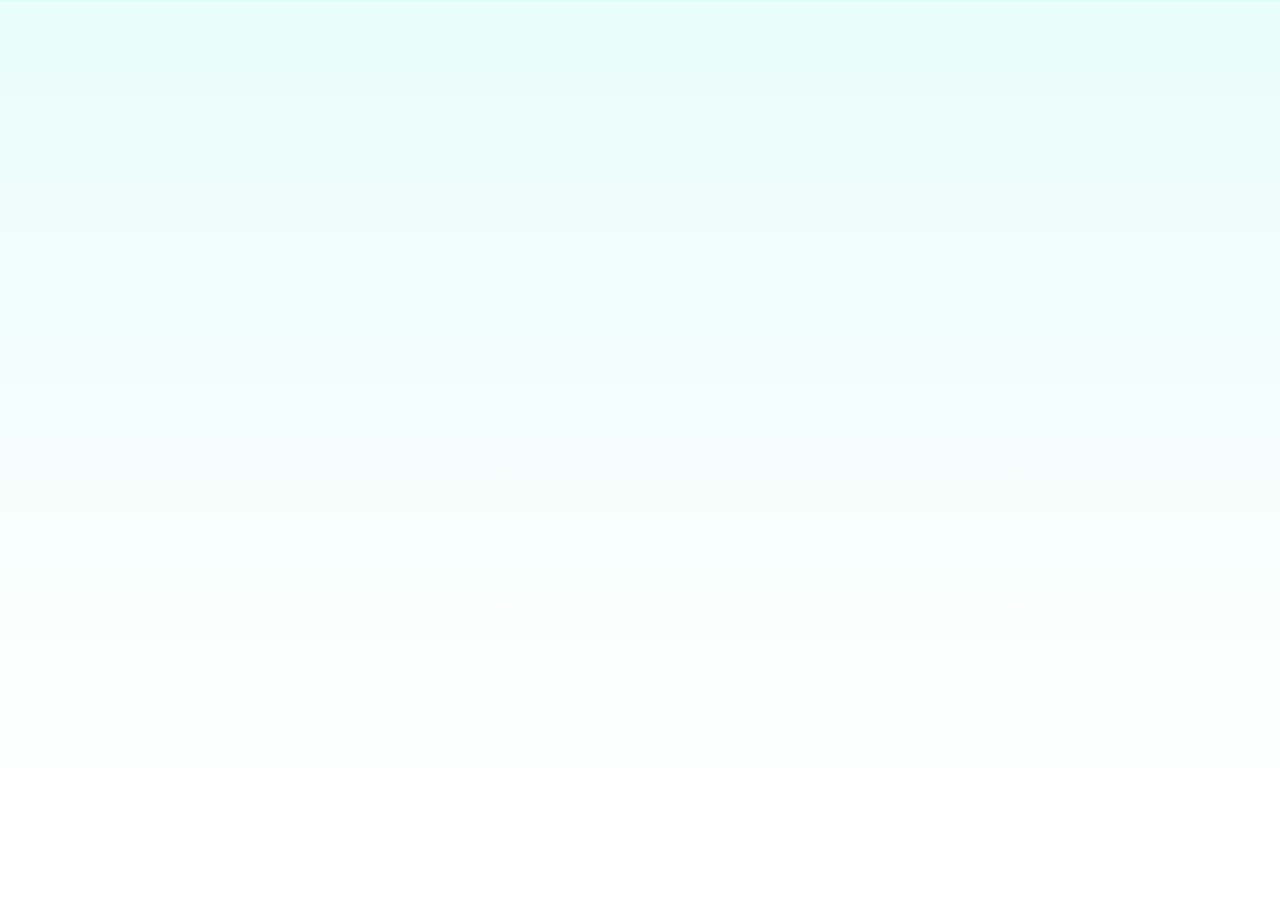
<file: tauri_gerador/web/assistant-aura.html>
<!doctype html><html><head><meta charset="utf-8"><style>
html,body{margin:0;width:100%;height:100%;overflow:hidden;background:transparent;pointer-events:none}
:root{--aura-angle:180deg;--trace-delay:0ms;--aura-elapsed:0ms}
html[data-edge=right]{--aura-angle:270deg;--trace-delay:550ms}html[data-edge=left]{--aura-angle:90deg;--trace-delay:550ms}html[data-edge=bottom]{--aura-angle:0deg;--trace-delay:1250ms}
.aura-base{position:absolute;inset:0;opacity:.42;background:linear-gradient(var(--aura-angle),#64eed657,transparent 90%)}
.aura-line{position:absolute;inset:0;border-top:1px solid #b0ffe776;opacity:.6}
html[data-edge=right] .aura-line{border:0;border-right:1px solid #83def075}html[data-edge=left] .aura-line{border:0;border-left:1px solid #8beed775}html[data-edge=bottom] .aura-line{border:0;border-bottom:1px solid #8beed775}
.aura-trace{position:absolute;top:0;height:100%;width:50%;opacity:0;background:linear-gradient(var(--aura-angle),#e0fff5d9,#58ffe669 23%,#00e0dc12 70%,transparent);will-change:transform,opacity}
.aura-trace-one{left:0;transform-origin:right center}.aura-trace-two{right:0;transform-origin:left center}
html[data-edge=bottom] .aura-trace-one{transform-origin:left center}html[data-edge=bottom] .aura-trace-two{transform-origin:right center}
html[data-edge=left] .aura-trace,html[data-edge=right] .aura-trace{width:100%;height:100%;left:0;right:auto;transform-origin:center top}html[data-edge=left] .aura-trace-two,html[data-edge=right] .aura-trace-two{display:none}
.aura-enter .aura-base{animation:aura-rise 2200ms ease-out both,aura-breathe 3800ms ease-in-out infinite;animation-delay:calc(0ms - var(--aura-elapsed)),calc(2200ms - var(--aura-elapsed))}
.aura-enter .aura-line{animation:aura-line-rise 2200ms ease-out both;animation-delay:calc(0ms - var(--aura-elapsed))}
.aura-enter .aura-trace{animation:aura-trace-x 1050ms cubic-bezier(.2,.65,.25,1) both;animation-delay:calc(var(--trace-delay) - var(--aura-elapsed))}
html[data-edge=left] .aura-enter .aura-trace,html[data-edge=right] .aura-enter .aura-trace{animation-name:aura-trace-y}
@keyframes aura-rise{0%{opacity:0}25%{opacity:.15}65%{opacity:.9}100%{opacity:.42}}@keyframes aura-breathe{50%{opacity:.25}}
@keyframes aura-line-rise{0%{opacity:0}65%{opacity:1}100%{opacity:.6}}
@keyframes aura-trace-x{0%{opacity:0;transform:scaleX(0)}12%{opacity:1}65%{opacity:.9;transform:scaleX(1)}100%{opacity:0;transform:scaleX(1)}}
@keyframes aura-trace-y{0%{opacity:0;transform:scaleY(0)}12%{opacity:1}65%{opacity:.9;transform:scaleY(1)}100%{opacity:0;transform:scaleY(1)}}
.aura-leave{transition:opacity .4s ease-out;opacity:0}
@media(prefers-reduced-motion:reduce){.aura-enter *{animation:none!important}.aura-trace{display:none}.aura-base{opacity:.35}}
</style></head><body aria-hidden="true"><div class="aura-base"></div><div class="aura-line"></div><div class="aura-trace aura-trace-one"></div><div class="aura-trace aura-trace-two"></div><script>
document.documentElement.dataset.edge=window.itsflowAuraEdge||'top';
window.startItsflowAura=(started=Date.now())=>{
 document.body.classList.remove('aura-leave');
 document.body.classList.remove('aura-enter');
 document.documentElement.style.setProperty('--aura-elapsed',String(Math.max(0,Date.now()-started))+'ms');
 void document.body.offsetWidth;document.body.classList.add('aura-enter');
};
window.stopItsflowAura=()=>document.body.classList.add('aura-leave');
window.startItsflowAura(window.itsflowAuraStarted||Date.now());
</script></body></html>
</file>
